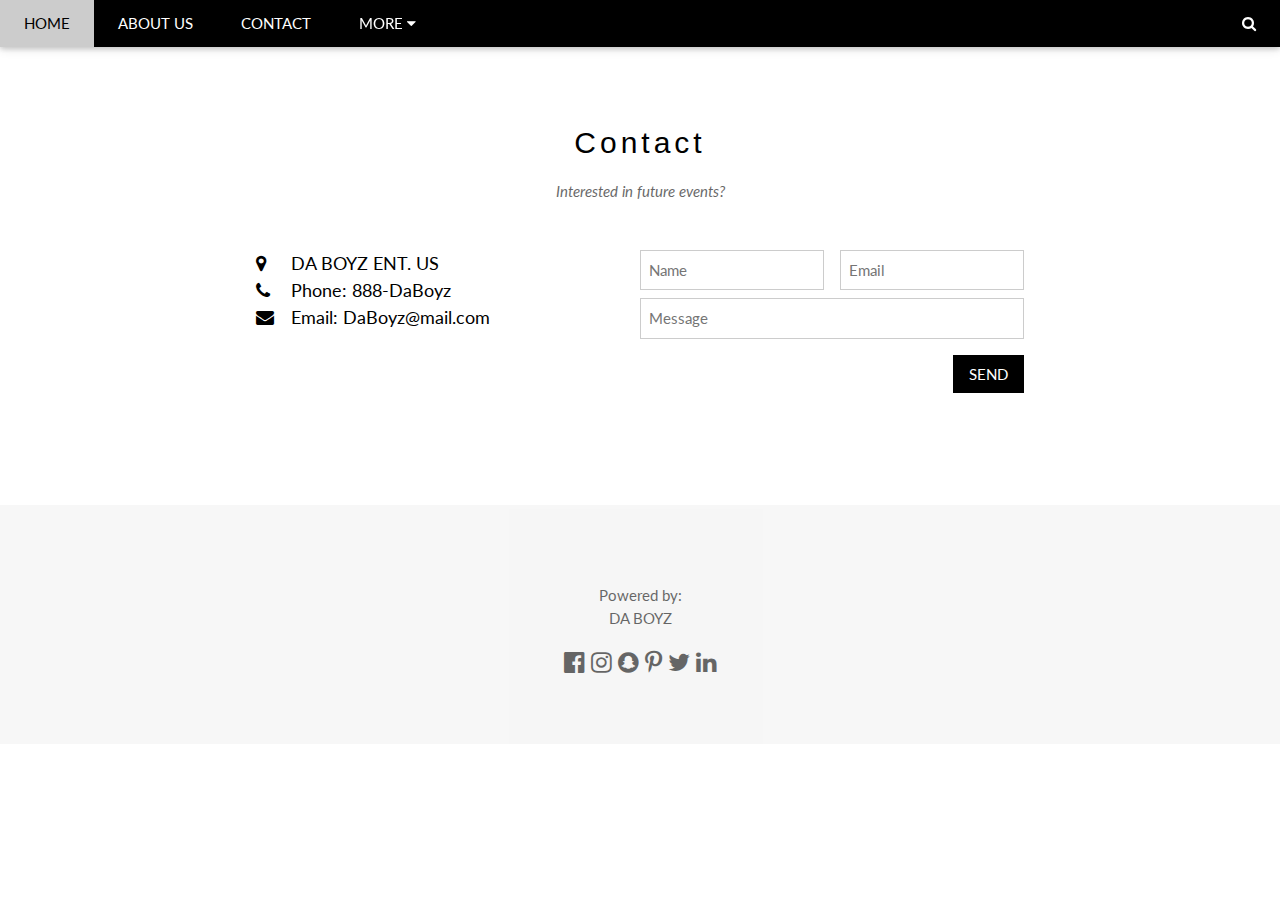
<file: contact.html>
<!DOCTYPE html>
<html lang="en">
<head>
<title>W3.CSS Template</title>
<meta charset="UTF-8">
<meta name="viewport" content="width=device-width, initial-scale=1">
<link rel="stylesheet" href="https://www.w3schools.com/w3css/4/w3.css">
<link rel="stylesheet" href="https://fonts.googleapis.com/css?family=Lato">
<link rel="stylesheet" href="https://cdnjs.cloudflare.com/ajax/libs/font-awesome/4.7.0/css/font-awesome.min.css">
<style>
body {font-family: "Lato", sans-serif}
.mySlides {display: none}
</style>
</head>
<body>

<!-- Navbar -->
<div class="w3-top">
  <div class="w3-bar w3-black w3-card">
    <a class="w3-bar-item w3-button w3-padding-large w3-hide-medium w3-hide-large w3-right" href="javascript:void(0)" onclick="myFunction()" title="Toggle Navigation Menu"><i class="fa fa-bars"></i></a>
    <a href="index.html" class="w3-bar-item w3-button w3-padding-large">HOME</a>
    <a href="daboyz.html" class="w3-bar-item w3-button w3-padding-large w3-hide-small">ABOUT US</a>
    <a href="contact.html" class="w3-bar-item w3-button w3-padding-large w3-hide-small">CONTACT</a>
    <div class="w3-dropdown-hover w3-hide-small">
      <button class="w3-padding-large w3-button" title="More">MORE <i class="fa fa-caret-down"></i></button>     
      <div class="w3-dropdown-content w3-bar-block w3-card-4">
        <a href="merch.html" class="w3-bar-item w3-button">Merchandise</a>
        <a href="#" class="w3-bar-item w3-button">Fan Meeting</a>
        <a href="#" class="w3-bar-item w3-button">Media</a>
      </div>
    </div>
    <a href="javascript:void(0)" class="w3-padding-large w3-hover-red w3-hide-small w3-right"><i class="fa fa-search"></i></a>
  </div>
</div>

<!-- Navbar on small screens (remove the onclick attribute if you want the navbar to always show on top of the content when clicking on the links) -->
<div id="navDemo" class="w3-bar-block w3-black w3-hide w3-hide-large w3-hide-medium w3-top" style="margin-top:46px">
  <a href="#band" class="w3-bar-item w3-button w3-padding-large" onclick="myFunction()">BAND</a>
  <a href="#tour" class="w3-bar-item w3-button w3-padding-large" onclick="myFunction()">TOUR</a>
  <a href="#contact" class="w3-bar-item w3-button w3-padding-large" onclick="myFunction()">CONTACT</a>
  <a href="#" class="w3-bar-item w3-button w3-padding-large" onclick="myFunction()">MERCH</a>
</div>

<!-- Page content -->
<div class="w3-content" style="max-width:2000px;margin-top:46px">
<div class="w3-container w3-content w3-padding-64" style="max-width:800px" id="contact">
    <h2 class="w3-wide w3-center">Contact</h2>
    <p class="w3-opacity w3-center"><i>Interested in future events?</i></p>
    <div class="w3-row w3-padding-32">
      <div class="w3-col m6 w3-large w3-margin-bottom">
        <i class="fa fa-map-marker" style="width:30px"></i> DA BOYZ ENT. US<br>
        <i class="fa fa-phone" style="width:30px"></i> Phone: 888-DaBoyz <br>
        <i class="fa fa-envelope" style="width:30px"> </i> Email: DaBoyz@mail.com<br>
      </div>
      <div class="w3-col m6">
        <form action="/action_page.php" target="_blank">
          <div class="w3-row-padding" style="margin:0 -16px 8px -16px">
            <div class="w3-half">
              <input class="w3-input w3-border" type="text" placeholder="Name" required name="Name">
            </div>
            <div class="w3-half">
              <input class="w3-input w3-border" type="text" placeholder="Email" required name="Email">
            </div>
          </div>
          <input class="w3-input w3-border" type="text" placeholder="Message" required name="Message">
          <button class="w3-button w3-black w3-section w3-right" type="submit">SEND</button>
        </form>
      </div>
    </div>
  </div>
  <footer class="w3-container w3-padding-64 w3-center w3-opacity w3-light-grey w3-xlarge">

  <p class="w3-medium">Powered by: <br> DA BOYZ</p>
  <i class="fa fa-facebook-official w3-hover-opacity"></i>
  <i class="fa fa-instagram w3-hover-opacity"></i>
  <i class="fa fa-snapchat w3-hover-opacity"></i>
  <i class="fa fa-pinterest-p w3-hover-opacity"></i>
  <i class="fa fa-twitter w3-hover-opacity"></i>
  <i class="fa fa-linkedin w3-hover-opacity"></i>
</footer>
</body>
</file>
